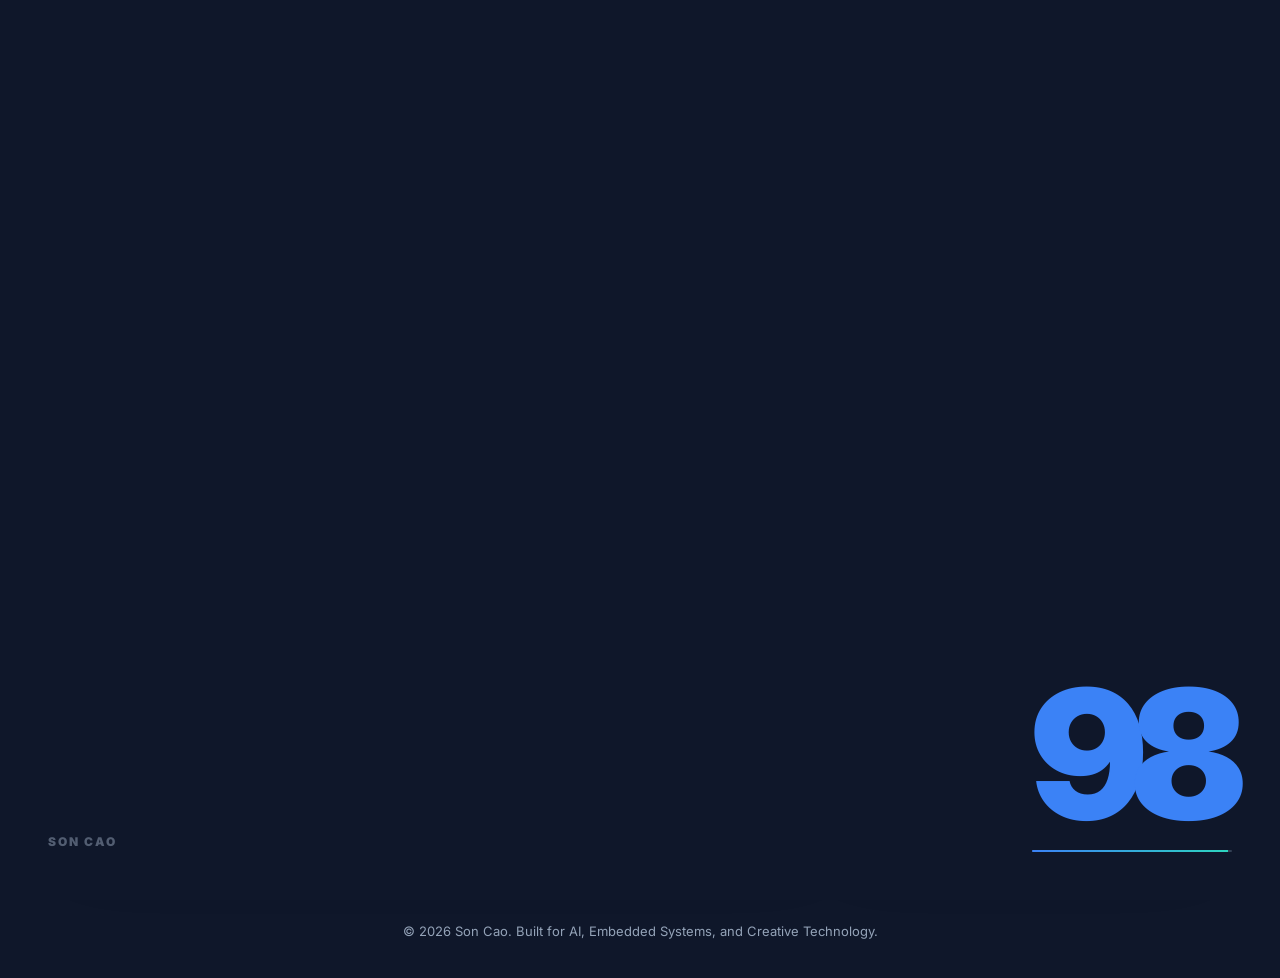
<file: index.html>
<!DOCTYPE html>
<html lang="en">

<head>
  <meta charset="utf-8" />
  <meta http-equiv="X-UA-Compatible" content="IE=edge" />
  <meta name="viewport" content="width=device-width, initial-scale=1, viewport-fit=cover" />
  <title>Son Cao | AI & Embedded Systems Portfolio</title>
  <meta name="description"
    content="Portfolio of Son Cao: Computer Science student specializing in AI, Machine Learning, and Embedded Systems." />
  <meta name="author" content="Son Cao" />
  <meta name="theme-color" content="#0f172a" />

  <link rel="preconnect" href="https://fonts.googleapis.com" />
  <link rel="preconnect" href="https://fonts.gstatic.com" crossorigin />
  <link href="https://fonts.googleapis.com/css2?family=Inter:wght@400;500;600;700;800;900&display=swap"
    rel="stylesheet" />
  <link rel="stylesheet" href="https://cdnjs.cloudflare.com/ajax/libs/font-awesome/4.7.0/css/font-awesome.min.css" />
  <link rel="stylesheet" href="css/styles.css" />
  <script src="js/theme.js"></script>
</head>

<body class="is-loading">
  <!-- Preloader -->
  <div class="preloader" id="preloader">
    <span class="preloader-name">Son Cao</span>
    <div class="preloader-right">
      <span class="preloader-counter" id="preloaderCounter">0</span>
      <div class="preloader-bar">
        <div class="preloader-fill" id="preloaderFill"></div>
      </div>
    </div>
  </div>

  <header class="nav-wrap">
    <nav class="container nav" aria-label="Main navigation">
      <a class="brand tab-link" href="#home" data-tab="home" aria-label="Son Cao homepage">
        <span class="logo">SC</span>
        <span>Son Cao</span>
      </a>

      <div class="nav-links">
        <a href="#home" class="tab-link active" data-tab="home">Home</a>
        <a href="#projects" class="tab-link" data-tab="projects">Projects</a>
        <a href="#experience" class="tab-link" data-tab="experience">Experience</a>
        <a href="#activity" class="tab-link" data-tab="activity">Activity</a>
        <a href="assets/icons/Son_CV.pdf" target="_blank" rel="noopener noreferrer">Resume</a>
        <a href="#contact" class="tab-link" data-tab="contact">Contact</a>
      </div>

      <div class="nav-actions">
        <button class="theme-toggle" aria-label="Switch to light mode">
          <svg class="icon-sun" xmlns="http://www.w3.org/2000/svg" width="18" height="18" viewBox="0 0 24 24" fill="none" stroke="currentColor" stroke-width="2" stroke-linecap="round" stroke-linejoin="round"><circle cx="12" cy="12" r="5"/><line x1="12" y1="1" x2="12" y2="3"/><line x1="12" y1="21" x2="12" y2="23"/><line x1="4.22" y1="4.22" x2="5.64" y2="5.64"/><line x1="18.36" y1="18.36" x2="19.78" y2="19.78"/><line x1="1" y1="12" x2="3" y2="12"/><line x1="21" y1="12" x2="23" y2="12"/><line x1="4.22" y1="19.78" x2="5.64" y2="18.36"/><line x1="18.36" y1="5.64" x2="19.78" y2="4.22"/></svg>
          <i class="fa fa-moon-o"></i>
        </button>
        <button class="hamburger" aria-label="Open menu" aria-expanded="false">
          <span></span><span></span><span></span>
        </button>
      </div>
    </nav>
  </header>

  <main>
    <!-- ==================== HOME ==================== -->
    <section id="home" class="container tab-panel active">
      <div class="hero">
        <div class="hero-card">
          <span class="eyebrow">Computer Science Student · AI Enthusiast · Embedded Systems Developer</span>

          <h1>
            Building <span>intelligent systems</span> and creative tech solutions for real-world challenges.
          </h1>

          <p class="hero-description">
            Hi, I'm Son Cao, a Computer Science student at Saxion University of Applied Sciences in Enschede.
            I am passionate about technology and enjoy building projects that combine creativity and problem-solving.
          </p>

          <p class="hero-description">
            I have a strong interest in Artificial Intelligence and Machine Learning, especially how intelligent systems
            can learn from data and be applied to real-world challenges like robotics and automation.
          </p>

          <p class="hero-description">
            My focus areas include Computer Vision, Deep Learning, Embedded Systems, and Robotics.
            I enjoy exploring how AI can be applied to solve practical problems and create intelligent, autonomous systems.
          </p>

          <div class="button-row">
            <a class="button tab-link" href="#projects" data-tab="projects"><i class="fa fa-code"></i> View Projects</a>
            <a class="button secondary tab-link" href="#contact" data-tab="contact"><i class="fa fa-envelope-o"></i> Contact</a>
          </div>
        </div>

        <aside class="hero-card profile-card">
          <div>
            <img src="assets/images/son-photo.png" alt="Son Cao" class="profile-photo" />
            <h2>Son Cao</h2>
            <p class="muted" style="font-weight:600;">Computer Science Student at Saxion UAS</p>
          </div>

          <div class="stats">
            <div class="stat"><strong>7+</strong><span>Projects</span></div>
            <div class="stat"><strong>2+</strong><span>Years Coding</span></div>
            <div class="stat"><strong>AI / ES</strong><span>Focus Area</span></div>
            <div class="stat"><strong>NL</strong><span>Location</span></div>
          </div>

          <div class="contact-links-mini">
            <a href="mailto:chson230905@gmail.com"><i class="fa fa-envelope"></i> chson230905@gmail.com</a>
            <a href="https://www.linkedin.com/in/son-cao-50ba24396/" target="_blank" rel="noopener"><i class="fa fa-linkedin"></i> LinkedIn</a>
            <a href="https://github.com/hoagson2309" target="_blank" rel="noopener"><i class="fa fa-github"></i> GitHub</a>
            <span><i class="fa fa-map-marker"></i> Enschede, The Netherlands</span>
          </div>
        </aside>
      </div>
    </section>

    <!-- ==================== PROJECTS ==================== -->
    <section id="projects" class="container tab-panel">
      <div class="section-head">
        <h2>Projects</h2>
        <p>A selection of my recent work spanning AI, machine learning, and embedded systems.</p>
      </div>

      <div class="grid">
        <a href="project.html?id=nvda-stock" class="card card-link">
          <img src="assets/images/project-1.png" alt="NVDA Stock Price Prediction" class="project-image" />
          <h3>NVDA Stock Price Prediction</h3>
          <div class="project-links">
            <span class="project-link-btn" onclick="event.preventDefault();window.open('https://github.com/hoagson2309/','_blank')">
              <i class="fa fa-github"></i> Code
            </span>
          </div>
          <p>Random Forest model that forecasts next-day NVIDIA stock prices from four years of market data.</p>
          <div class="tags">
            <span class="tag">Python</span>
            <span class="tag">Machine Learning</span>
            <span class="tag">Pandas</span>
            <span class="tag">Scikit-learn</span>
          </div>
        </a>

        <a href="project.html?id=maze-robot" class="card card-link">
          <img src="assets/images/project-5.png" alt="Autonomous Maze Navigation Robot" class="project-image" />
          <h3>Autonomous Maze Navigation Robot</h3>
          <div class="project-links">
            <span class="project-link-btn" onclick="event.preventDefault();window.open('https://github.com/hoagson2309/','_blank')">
              <i class="fa fa-github"></i> Code
            </span>
          </div>
          <p>Autonomous robot that explores an unknown maze, finds hidden treasure, and drives back the shortest route.</p>
          <div class="tags">
            <span class="tag">C/C++</span>
            <span class="tag">Arduino</span>
            <span class="tag">Sensors</span>
            <span class="tag">Algorithm Design</span>
          </div>
        </a>

        <a href="project.html?id=house-price" class="card card-link">
          <img src="assets/images/project-2.png" alt="House Price Prediction" class="project-image" />
          <h3>House Price Prediction</h3>
          <div class="project-links">
            <span class="project-link-btn" onclick="event.preventDefault();window.open('https://github.com/hoagson2309/','_blank')">
              <i class="fa fa-github"></i> Code
            </span>
          </div>
          <p>Stacking ensemble on 80+ housing features that predicts sale prices within ~$20k RMSE.</p>
          <div class="tags">
            <span class="tag">Python</span>
            <span class="tag">Regression</span>
            <span class="tag">Pandas</span>
            <span class="tag">Matplotlib</span>
          </div>
        </a>

        <a href="project.html?id=hand-gesture" class="card card-link">
          <img src="assets/images/project-3.png" alt="Hand Gesture Recognition" class="project-image" />
          <h3>Hand Gesture Recognition</h3>
          <div class="project-links">
            <span class="project-link-btn" onclick="event.preventDefault();window.open('https://github.com/hoagson2309/','_blank')">
              <i class="fa fa-github"></i> Code
            </span>
          </div>
          <p>Live gesture recognition from webcam using a CNN + temporal convolution pipeline on sliding video frames.</p>
          <div class="tags">
            <span class="tag">Deep Learning</span>
            <span class="tag">OpenCV</span>
            <span class="tag">TensorFlow</span>
            <span class="tag">MediaPipe</span>
          </div>
        </a>

        <a href="project.html?id=sensor-monitoring" class="card card-link">
          <img src="assets/images/project-4.png" alt="Embedded Sensor Monitoring System" class="project-image" />
          <h3>Embedded Sensor Monitoring System</h3>
          <div class="project-links">
            <span class="project-link-btn" onclick="event.preventDefault();window.open('https://github.com/hoagson2309/','_blank')">
              <i class="fa fa-github"></i> Code
            </span>
          </div>
          <p>Reads temperature and light via I2C, displays values as binary LED patterns over SPI on a Raspberry Pi Pico.</p>
          <div class="tags">
            <span class="tag">C/C++</span>
            <span class="tag">Raspberry Pi Pico</span>
            <span class="tag">RTOS</span>
            <span class="tag">Sensors</span>
          </div>
        </a>

        <a href="project.html?id=tinyml-snake" class="card card-link">
          <img src="assets/images/project-6.png" alt="TinyML Air Gesture Snake Game" class="project-image" />
          <h3>TinyML Air Gesture Snake Game</h3>
          <div class="project-links">
            <span class="project-link-btn" onclick="event.preventDefault();window.open('https://github.com/hoagson2309/','_blank')">
              <i class="fa fa-github"></i> Code
            </span>
          </div>
          <p>Tilt an Arduino in the air and the snake follows — TinyML gesture classifier sends commands to Pygame over serial.</p>
          <div class="tags">
            <span class="tag">C++</span>
            <span class="tag">Python</span>
            <span class="tag">Edge Impulse</span>
            <span class="tag">Arduino</span>
          </div>
        </a>
        <a href="project.html?id=hand-controlled-snake" class="card card-link">
          <img src="assets/images/project-7.png" alt="Hand-Controlled Snake" class="project-image" />
          <h3>Hand-Controlled Snake</h3>
          <div class="project-links">
            <span class="project-link-btn" onclick="event.preventDefault();window.open('https://github.com/hoagson2309/','_blank')">
              <i class="fa fa-github"></i> Code
            </span>
          </div>
          <p>Hold up fingers in front of your webcam to steer the snake — MediaPipe counts them in real time.</p>
          <div class="tags">
            <span class="tag">Python</span>
            <span class="tag">Pygame</span>
            <span class="tag">MediaPipe</span>
            <span class="tag">Computer Vision</span>
          </div>
        </a>
      </div>
    </section>

    <!-- ==================== EXPERIENCE ==================== -->
    <section id="experience" class="container tab-panel">
      <div class="section-head">
        <h2>Experience & Skills</h2>
        <p>My technical skills and background across programming, AI, and embedded systems.</p>
      </div>

      <div class="timeline">
        <article class="timeline-item">
          <div class="timeline-top">
            <h3><i class="fa fa-graduation-cap"></i> Education</h3>
          </div>
          <p class="muted">Saxion University of Applied Sciences · Enschede, The Netherlands</p>
          <ul class="clean">
            <li>B.Sc. Computer Science (Applied Computer Science)</li>
            <li>Focus on AI, Machine Learning, and Embedded Systems</li>
          </ul>
        </article>

        <article class="timeline-item">
          <div class="timeline-top">
            <h3><i class="fa fa-briefcase"></i> Work Experience</h3>
          </div>
          <ul class="clean">
            <li><strong>ACS Student</strong> — Saxion University of Applied Sciences</li>
            <li><strong>Sales Assistant</strong> — Calvin Klein</li>
          </ul>
        </article>

        <article class="timeline-item">
          <div class="timeline-top">
            <h3><i class="fa fa-code"></i> Programming Languages</h3>
          </div>
          <div class="tags">
            <span class="tag">C/C++</span>
            <span class="tag">Python</span>
            <span class="tag">HTML/CSS</span>
            <span class="tag">C# / JavaScript</span>
          </div>
        </article>

        <article class="timeline-item">
          <div class="timeline-top">
            <h3><i class="fa fa-server"></i> Core Computer Science</h3>
          </div>
          <div class="tags">
            <span class="tag">Algorithms & Data Structures</span>
            <span class="tag">Computer Networking</span>
            <span class="tag">Databases / SQL</span>
            <span class="tag">Git</span>
            <span class="tag">OOP</span>
          </div>
        </article>

        <article class="timeline-item">
          <div class="timeline-top">
            <h3><i class="fa fa-line-chart"></i> AI & Data</h3>
          </div>
          <div class="tags">
            <span class="tag">Machine Learning</span>
            <span class="tag">Deep Learning</span>
            <span class="tag">Computer Vision</span>
            <span class="tag">TensorFlow</span>
            <span class="tag">OpenCV</span>
            <span class="tag">Scikit-learn</span>
            <span class="tag">Pandas</span>
          </div>
        </article>

        <article class="timeline-item">
          <div class="timeline-top">
            <h3><i class="fa fa-cogs"></i> Embedded Systems</h3>
          </div>
          <div class="tags">
            <span class="tag">Raspberry Pi Pico</span>
            <span class="tag">Arduino</span>
            <span class="tag">RTOS</span>
            <span class="tag">Motor Control</span>
            <span class="tag">Sensors</span>
            <span class="tag">Serial Communication</span>
          </div>
        </article>
      </div>
    </section>

    <!-- ==================== ACTIVITY ==================== -->
    <section id="activity" class="container tab-panel">
      <div class="section-head">
        <h2>Activity</h2>
        <p>Volunteer and extracurricular activities during my high school years in Vietnam.</p>
      </div>

      <div class="activity-detail">
        <div class="activity-hero-card">
          <img src="assets/images/logo-hoa-phuong-do.jpg" alt="Hoa Phượng Đỏ Campaign Logo" class="activity-image" />
          <div class="activity-hero-info">
            <span class="eyebrow"><i class="fa fa-heart"></i> Volunteer Campaign</span>
            <h3>Red Flamboyant Flower Campaign (Hoa Phượng Đỏ)</h3>
            <p>A major youth volunteer campaign in Vietnam organized for high school students, young teachers, and youth union members during the summer vacation — part of the National Youth Volunteer Summer Program.</p>
          </div>
        </div>

        <div class="activity-grid">
          <article class="timeline-item">
            <div class="timeline-top">
              <h3><i class="fa fa-history"></i> History</h3>
            </div>
            <ul class="clean">
              <li>First launched in 1999 in Vietnam</li>
              <li>Expanded nationwide in <strong>2015</strong> by the Vietnam National Youth Union</li>
              <li>Today one of Vietnam's most significant youth volunteer campaigns</li>
            </ul>
          </article>

          <article class="timeline-item">
            <div class="timeline-top">
              <h3><i class="fa fa-bullseye"></i> Objectives</h3>
            </div>
            <ul class="clean">
              <li>Develop life skills and gain practical experience for students</li>
              <li>Encourage volunteerism and community service among young people</li>
              <li>Foster social responsibility, teamwork, and leadership skills</li>
              <li>Promote civic engagement and positive contributions to society</li>
            </ul>
          </article>

          <article class="timeline-item">
            <div class="timeline-top">
              <h3><i class="fa fa-users"></i> Main Activities</h3>
            </div>
            <ul class="clean">
              <li>Assisting schools in preparing for the new academic year</li>
              <li>Organizing summer classes and educational programs for children</li>
              <li>Environmental protection projects — tree planting and community cleanups</li>
              <li>Supporting disadvantaged students and families through charitable activities</li>
              <li>Visiting and assisting veterans and families with meritorious services</li>
              <li>Promoting traffic safety, anti-bullying awareness, and healthy lifestyles</li>
              <li>Conducting career orientation and digital skills training programs</li>
            </ul>
          </article>

          <article class="timeline-item">
            <div class="timeline-top">
              <h3><i class="fa fa-star"></i> Significance</h3>
            </div>
            <ul class="clean">
              <li>Developing communication, leadership, and teamwork skills</li>
              <li>Encouraging compassion, responsibility, and civic awareness</li>
              <li>Providing valuable real-world experiences outside the classroom</li>
              <li>Inspiring young people to become active and responsible citizens</li>
            </ul>
          </article>

          <article class="timeline-item">
            <div class="timeline-top">
              <h3><i class="fa fa-leaf"></i> Symbolism</h3>
            </div>
            <p class="muted" style="margin-bottom: 12px;">Named after the red flamboyant flower (Hoa Phượng Đỏ), which blooms in summer and is closely tied to Vietnamese school life. The flower symbolizes:</p>
            <div class="tags">
              <span class="tag">Youthfulness</span>
              <span class="tag">Enthusiasm</span>
              <span class="tag">Volunteer Spirit</span>
              <span class="tag">Student Energy & Passion</span>
            </div>
          </article>
        </div>
      </div>
    </section>

    <!-- ==================== CONTACT ==================== -->
    <section id="contact" class="container tab-panel">
      <div class="section-head">
        <h2>Contact</h2>
        <p>Feel free to reach out for collaborations or opportunities.</p>
      </div>

      <div class="panel contact-card">
        <div class="contact-list">
          <a class="contact-link" href="mailto:chson230905@gmail.com"><i class="fa fa-envelope-o"></i>
            chson230905@gmail.com</a>
          <a class="contact-link" href="https://github.com/hoagson2309" target="_blank" rel="noopener noreferrer"><i
              class="fa fa-github"></i> GitHub · hoagson2309</a>
          <a class="contact-link" href="https://www.linkedin.com/in/son-cao-50ba24396/" target="_blank" rel="noopener noreferrer"><i
              class="fa fa-linkedin"></i> LinkedIn · Son Cao</a>
        </div>
      </div>
    </section>
  </main>

  <footer class="container footer">
    &copy; <span id="year"></span> Son Cao. Built for AI, Embedded Systems, and Creative Technology.
  </footer>

  <script>
    const tabLinks = document.querySelectorAll(".tab-link");
    const panels = document.querySelectorAll(".tab-panel");

    function showTab(tabName) {
      panels.forEach(panel => {
        panel.classList.toggle("active", panel.id === tabName);
      });
      tabLinks.forEach(link => {
        link.classList.toggle("active", link.dataset.tab === tabName);
      });
      if (history.pushState) {
        history.pushState(null, "", "#" + tabName);
      }
      window.scrollTo({ top: 0 });
    }

    tabLinks.forEach(link => {
      link.addEventListener("click", event => {
        event.preventDefault();
        const tabName = link.dataset.tab;
        if (tabName) showTab(tabName);
      });
    });

    window.addEventListener("popstate", () => {
      const tab = window.location.hash.replace("#", "");
      if (tab && document.getElementById(tab)) showTab(tab);
    });

    const initialTab = window.location.hash.replace("#", "");
    if (initialTab && document.getElementById(initialTab)) {
      showTab(initialTab);
    }

    document.getElementById("year").textContent = new Date().getFullYear();

    // Hamburger menu
    const hamburger = document.querySelector(".hamburger");
    const navLinks = document.querySelector(".nav-links");

    hamburger.addEventListener("click", () => {
      const isOpen = navLinks.classList.toggle("open");
      hamburger.classList.toggle("open", isOpen);
      hamburger.setAttribute("aria-expanded", String(isOpen));
    });

    navLinks.querySelectorAll("a").forEach(link => {
      link.addEventListener("click", () => {
        navLinks.classList.remove("open");
        hamburger.classList.remove("open");
        hamburger.setAttribute("aria-expanded", "false");
      });
    });
  </script>
  <script src="js/effects.js"></script>
</body>

</html>
</file>
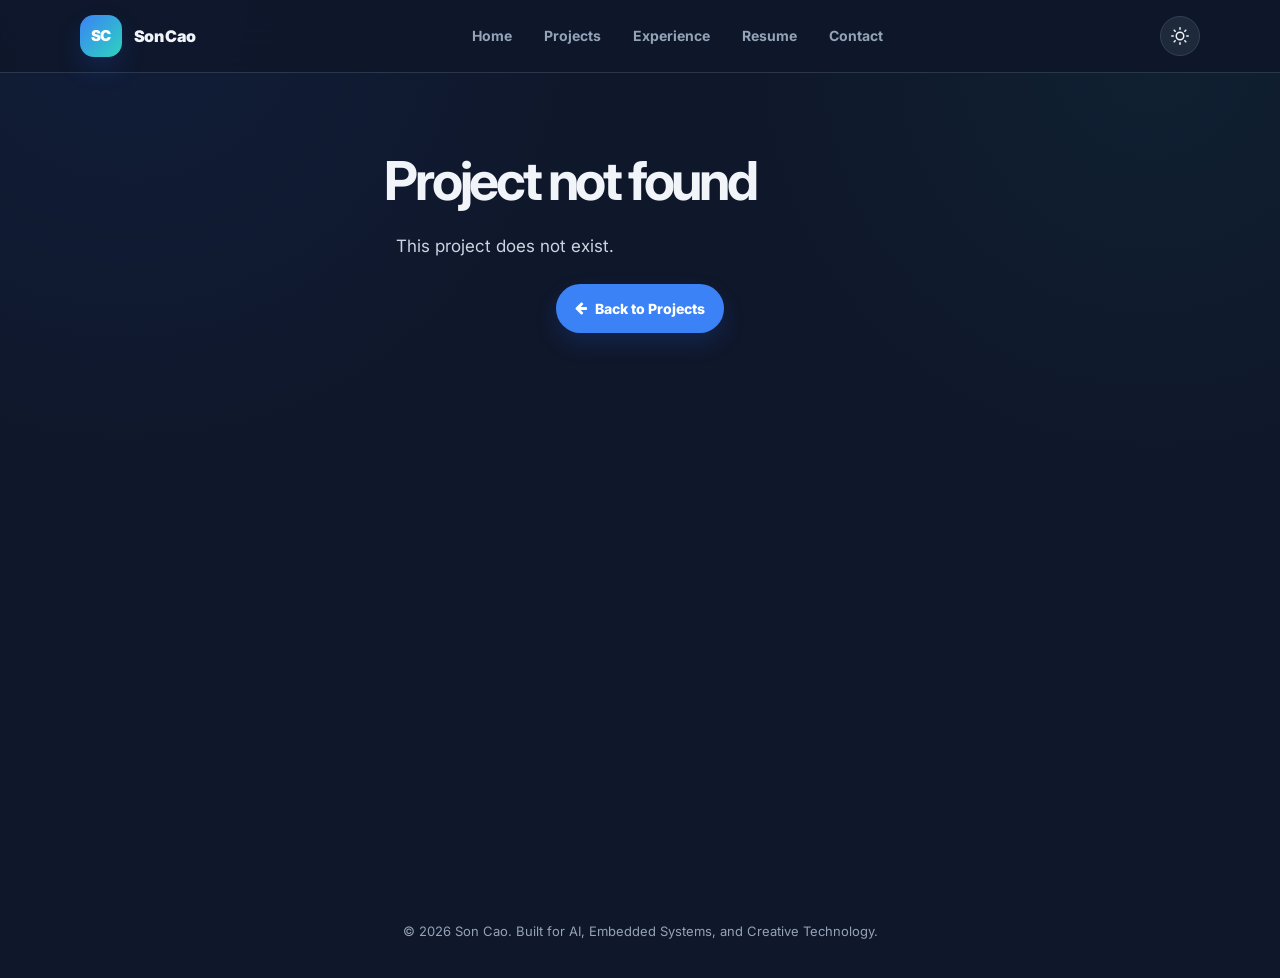
<file: project.html>
<!DOCTYPE html>
<html lang="en">

<head>
  <meta charset="utf-8" />
  <meta http-equiv="X-UA-Compatible" content="IE=edge" />
  <meta name="viewport" content="width=device-width, initial-scale=1, viewport-fit=cover" />
  <title>Project — Son Cao</title>
  <meta name="description" content="Project case study by Son Cao." />

  <link rel="preconnect" href="https://fonts.googleapis.com" />
  <link rel="preconnect" href="https://fonts.gstatic.com" crossorigin />
  <link href="https://fonts.googleapis.com/css2?family=Inter:wght@400;500;600;700;800;900&display=swap"
    rel="stylesheet" />
  <link rel="stylesheet" href="https://cdnjs.cloudflare.com/ajax/libs/font-awesome/4.7.0/css/font-awesome.min.css" />
  <link rel="stylesheet" href="css/styles.css" />
  <script src="js/theme.js"></script>
</head>

<body>
  <header class="nav-wrap">
    <nav class="container nav" aria-label="Main navigation">
      <a class="brand" href="index.html#home" aria-label="Son Cao homepage">
        <span class="logo">SC</span>
        <span>Son Cao</span>
      </a>

      <div class="nav-links">
        <a href="index.html#home">Home</a>
        <a href="index.html#projects">Projects</a>
        <a href="index.html#experience">Experience</a>
        <a href="assets/icons/Son_CV.pdf" target="_blank" rel="noopener noreferrer">Resume</a>
        <a href="index.html#contact">Contact</a>
      </div>

      <div class="nav-actions">
        <button class="theme-toggle" aria-label="Switch to light mode">
          <svg class="icon-sun" xmlns="http://www.w3.org/2000/svg" width="18" height="18" viewBox="0 0 24 24" fill="none" stroke="currentColor" stroke-width="2" stroke-linecap="round" stroke-linejoin="round"><circle cx="12" cy="12" r="5"/><line x1="12" y1="1" x2="12" y2="3"/><line x1="12" y1="21" x2="12" y2="23"/><line x1="4.22" y1="4.22" x2="5.64" y2="5.64"/><line x1="18.36" y1="18.36" x2="19.78" y2="19.78"/><line x1="1" y1="12" x2="3" y2="12"/><line x1="21" y1="12" x2="23" y2="12"/><line x1="4.22" y1="19.78" x2="5.64" y2="18.36"/><line x1="18.36" y1="5.64" x2="19.78" y2="4.22"/></svg>
          <i class="fa fa-moon-o"></i>
        </button>
        <button class="hamburger" aria-label="Open menu" aria-expanded="false">
          <span></span><span></span><span></span>
        </button>
      </div>
    </nav>
  </header>

  <main>
    <section class="container" style="padding:44px 0 56px;">
      <!-- Back link -->
      <a href="index.html#projects" class="back-link"><i class="fa fa-arrow-left"></i> Back to Projects</a>

      <!-- Hero -->
      <div class="project-detail-hero" id="projectHero">
        <span class="eyebrow" id="projectCategory">Project</span>
        <h1 id="projectTitle">Loading project...</h1>
        <p class="hero-description" id="projectSubtitle"></p>
      </div>

      <!-- Media -->
      <div class="project-detail-media" id="projectMedia"></div>

      <!-- Content grid -->
      <div class="project-detail-content">
        <aside class="project-detail-sidebar">
          <div class="detail-block">
            <span class="detail-label">Client</span>
            <span class="detail-value" id="projectClient"></span>
          </div>
          <div class="detail-block">
            <span class="detail-label">Year</span>
            <span class="detail-value" id="projectYear"></span>
          </div>
          <div class="detail-block">
            <span class="detail-label">Role</span>
            <span class="detail-value" id="projectRole"></span>
          </div>
          <div class="detail-block">
            <span class="detail-label">Tools</span>
            <div class="tags" id="projectTools"></div>
          </div>
        </aside>

        <div class="project-detail-body">
          <div class="detail-section">
            <h2>Overview</h2>
            <p id="projectDescription"></p>
          </div>
          <div class="detail-section">
            <h2>Challenge</h2>
            <p id="projectChallenge"></p>
          </div>
          <div class="detail-section">
            <h2>Outcome</h2>
            <p id="projectOutcome"></p>
          </div>

          <div class="button-row" style="margin-top:36px;">
            <a class="button" href="index.html#projects"><i class="fa fa-arrow-left"></i> All Projects</a>
            <a class="button secondary" href="https://github.com/hoagson2309/" target="_blank" rel="noopener"><i class="fa fa-github"></i> View Code</a>
          </div>
        </div>
      </div>
    </section>
  </main>

  <footer class="container footer">
    &copy; <span id="year"></span> Son Cao. Built for AI, Embedded Systems, and Creative Technology.
  </footer>

  <script src="js/projects.js"></script>
  <script src="js/project-page.js"></script>
  <script>
    const hamburger = document.querySelector(".hamburger");
    const navLinks = document.querySelector(".nav-links");

    hamburger.addEventListener("click", () => {
      const isOpen = navLinks.classList.toggle("open");
      hamburger.classList.toggle("open", isOpen);
      hamburger.setAttribute("aria-expanded", String(isOpen));
    });

    navLinks.querySelectorAll("a").forEach(link => {
      link.addEventListener("click", () => {
        navLinks.classList.remove("open");
        hamburger.classList.remove("open");
        hamburger.setAttribute("aria-expanded", "false");
      });
    });
  </script>
</body>

</html>
</file>
<file: css/styles.css>
:root {
  --bg: #f6f8fc;
  --panel: rgba(255, 255, 255, .86);
  --panel-solid: #ffffff;
  --text: #101828;
  --text-secondary: #344054;
  --text-tertiary: #475467;
  --muted: #667085;
  --line: #e6ebf3;
  --brand: #2563eb;
  --brand-dark: #1d4ed8;
  --brand-2: #14b8a6;
  --soft: #eef4ff;
  --shadow: 0 24px 70px rgba(15, 23, 42, 0.09);
  --radius: 28px;
  --container: 1120px;
  --nav-bg: rgba(246, 248, 252, .78);
  --nav-border: rgba(230, 235, 243, .78);
  --stat-bg: rgba(255, 255, 255, .72);
  --tag-color: #1d4ed8;
  --tag-bg: #eef4ff;
  --tag-border: #dbe8ff;
  --btn-secondary-bg: #ffffff;
  --contact-bg: #ffffff;
  --detail-media-bg: #0f172a;
  --body-gradient-1: rgba(37, 99, 235, .15);
  --body-gradient-2: rgba(20, 184, 166, .13);
}

[data-theme="dark"] {
  --bg: #0f172a;
  --panel: rgba(30, 41, 59, .86);
  --panel-solid: #1e293b;
  --text: #f1f5f9;
  --text-secondary: #cbd5e1;
  --text-tertiary: #94a3b8;
  --muted: #94a3b8;
  --line: #334155;
  --brand: #3b82f6;
  --brand-dark: #60a5fa;
  --brand-2: #2dd4bf;
  --soft: rgba(59, 130, 246, .15);
  --shadow: 0 24px 70px rgba(0, 0, 0, 0.3);
  --nav-bg: rgba(15, 23, 42, .85);
  --nav-border: rgba(51, 65, 85, .78);
  --stat-bg: rgba(30, 41, 59, .72);
  --tag-color: #93c5fd;
  --tag-bg: rgba(59, 130, 246, .15);
  --tag-border: rgba(59, 130, 246, .25);
  --btn-secondary-bg: #1e293b;
  --contact-bg: #1e293b;
  --detail-media-bg: #020617;
  --body-gradient-1: rgba(37, 99, 235, .08);
  --body-gradient-2: rgba(20, 184, 166, .06);
}

* { box-sizing: border-box; }

html { scroll-behavior: smooth; }

body {
  margin: 0;
  font-family: Inter, system-ui, -apple-system, BlinkMacSystemFont, "Segoe UI", sans-serif;
  color: var(--text);
  background:
    radial-gradient(circle at 10% 0%, var(--body-gradient-1), transparent 30rem),
    radial-gradient(circle at 90% 6%, var(--body-gradient-2), transparent 28rem),
    var(--bg);
  line-height: 1.65;
  -webkit-font-smoothing: antialiased;
}

a { color: inherit; text-decoration: none; }
img { max-width: 100%; display: block; }

.container {
  width: min(var(--container), calc(100% - 40px));
  margin: 0 auto;
}

/* =====================================================
   Navigation
   ===================================================== */

.nav-wrap {
  position: sticky;
  top: 0;
  z-index: 20;
  backdrop-filter: blur(18px);
  -webkit-backdrop-filter: blur(18px);
  background: var(--nav-bg);
  border-bottom: 1px solid var(--nav-border);
}

.nav {
  min-height: 72px;
  display: flex;
  align-items: center;
  justify-content: space-between;
  gap: 20px;
  padding: 10px 0;
}

.brand {
  display: inline-flex;
  align-items: center;
  gap: 12px;
  font-weight: 900;
  letter-spacing: -.04em;
  color: var(--text);
  white-space: nowrap;
}

.logo {
  width: 42px;
  height: 42px;
  border-radius: 14px;
  background: linear-gradient(135deg, var(--brand), var(--brand-2));
  color: white;
  display: grid;
  place-items: center;
  font-weight: 900;
  font-size: 15px;
  box-shadow: 0 12px 24px rgba(37, 99, 235, .18);
}

.nav-links {
  display: flex;
  align-items: center;
  gap: 6px;
  flex-wrap: wrap;
  justify-content: flex-end;
}

.nav-links a {
  border: 0;
  background: transparent;
  color: var(--muted);
  padding: 10px 13px;
  border-radius: 999px;
  font-weight: 700;
  font-size: 14px;
  cursor: pointer;
  transition: .2s ease;
}

.nav-links a:hover,
.nav-links a.active {
  color: var(--text);
  background: rgba(37, 99, 235, .10);
}

/* =====================================================
   Tab panels (SPA navigation)
   ===================================================== */

main {
  min-height: calc(100vh - 72px);
}

.tab-panel {
  display: none;
  padding: 44px 0 56px;
  animation: fadeUp .22s ease;
}

.tab-panel.active {
  display: block;
}

@keyframes fadeUp {
  from { opacity: 0; transform: translateY(8px); }
  to   { opacity: 1; transform: translateY(0); }
}

/* =====================================================
   Hero
   ===================================================== */

.hero {
  display: grid;
  grid-template-columns: minmax(0, 1.35fr) minmax(280px, .65fr);
  gap: 36px;
  align-items: stretch;
}

.hero-card,
.panel {
  background: var(--panel);
  border: 1px solid var(--line);
  border-radius: var(--radius);
  box-shadow: var(--shadow);
  backdrop-filter: blur(16px);
  -webkit-backdrop-filter: blur(16px);
}

.hero-card {
  padding: 42px;
}

.eyebrow {
  display: inline-flex;
  align-items: center;
  gap: 8px;
  color: var(--brand-dark);
  background: var(--soft);
  padding: 8px 12px;
  border-radius: 999px;
  font-size: 13px;
  font-weight: 900;
  letter-spacing: .02em;
  margin-bottom: 22px;
}

h1 {
  font-size: clamp(2.05rem, 4.3vw, 3.35rem);
  line-height: 1.06;
  letter-spacing: -.06em;
  margin: 0 0 22px;
  max-width: 980px;
}

h1 span {
  background: linear-gradient(135deg, var(--brand), var(--brand-2));
  -webkit-background-clip: text;
  background-clip: text;
  color: transparent;
}

.hero-description {
  font-size: 17px;
  color: var(--text-secondary);
  max-width: 850px;
  margin: 0 0 16px;
}

.button-row {
  display: flex;
  flex-wrap: wrap;
  gap: 12px;
  margin-top: 28px;
}

.button {
  display: inline-flex;
  align-items: center;
  justify-content: center;
  gap: 8px;
  border: 1px solid transparent;
  background: var(--brand);
  color: white;
  border-radius: 999px;
  padding: 12px 18px;
  font-weight: 800;
  font-size: 14px;
  transition: .2s ease;
  cursor: pointer;
  box-shadow: 0 10px 22px rgba(37, 99, 235, .18);
  text-decoration: none;
}

.button:hover {
  transform: translateY(-1px);
  background: var(--brand-dark);
}

.button.secondary {
  background: var(--btn-secondary-bg);
  color: var(--text);
  border-color: var(--line);
  box-shadow: none;
}

.button.secondary:hover {
  background: var(--soft);
}

/* =====================================================
   Profile card (sidebar)
   ===================================================== */

.profile-card {
  padding: 26px;
  display: flex;
  flex-direction: column;
  justify-content: space-between;
  gap: 20px;
}

.profile-photo {
  width: 160px;
  height: 160px;
  border-radius: 40px;
  object-fit: cover;
  box-shadow: 0 18px 38px rgba(37, 99, 235, .15);
  margin-bottom: 14px;
}

.profile-card h2 {
  font-size: 24px;
  letter-spacing: -.04em;
  line-height: 1.15;
  margin: 0 0 8px;
}

.profile-card p,
.muted {
  color: var(--muted);
  margin: 0;
}

.stats {
  display: grid;
  grid-template-columns: 1fr 1fr;
  gap: 12px;
}

.stat {
  background: var(--stat-bg);
  border: 1px solid var(--line);
  border-radius: 20px;
  padding: 16px;
}

.stat strong {
  display: block;
  font-size: 22px;
  letter-spacing: -.04em;
}

.stat span {
  display: block;
  color: var(--muted);
  font-size: 12px;
  font-weight: 700;
  text-transform: uppercase;
  letter-spacing: .04em;
}

.contact-links-mini {
  display: flex;
  flex-direction: column;
  gap: 10px;
  font-size: 15px;
  color: var(--text-secondary);
  text-align: left;
  width: 100%;
}

.contact-links-mini a,
.contact-links-mini span {
  display: flex;
  align-items: center;
  gap: 8px;
  color: var(--text-secondary);
  transition: color .2s;
}

.contact-links-mini a:hover {
  color: var(--brand);
}

.contact-links-mini i {
  width: 16px;
  text-align: center;
  color: var(--muted);
}

/* =====================================================
   Section heads
   ===================================================== */

.section-head {
  margin-bottom: 22px;
}

.section-head h2 {
  margin: 0 0 8px;
  font-size: clamp(1.7rem, 3vw, 2.4rem);
  letter-spacing: -.055em;
  line-height: 1.15;
}

.section-head p {
  color: var(--muted);
  margin: 0;
  max-width: 820px;
}

/* =====================================================
   Project grid & cards
   ===================================================== */

.grid {
  display: grid;
  grid-template-columns: repeat(3, minmax(0, 1fr));
  gap: 18px;
}

.card {
  background: var(--panel-solid);
  border: 1px solid var(--line);
  border-radius: 24px;
  padding: 24px;
  box-shadow: 0 14px 34px rgba(15, 23, 42, .05);
  transition: box-shadow .3s ease, transform .3s ease;
}

.card:hover {
  box-shadow: 0 20px 44px rgba(15, 23, 42, .1);
  transform: translateY(-2px);
}

a.card-link {
  display: block;
  color: inherit;
  text-decoration: none;
  cursor: pointer;
}

.card h3 {
  margin: 0 0 10px;
  font-size: 18px;
  letter-spacing: -.03em;
  line-height: 1.2;
}

.card p {
  margin: 0 0 16px;
  color: var(--text-tertiary);
  font-size: 14.5px;
}

.project-image {
  width: 100%;
  height: 180px;
  object-fit: cover;
  border-radius: 16px;
  margin-bottom: 16px;
  background: var(--line);
}

.project-links {
  display: flex;
  align-items: center;
  gap: 8px;
  margin-bottom: 12px;
  font-size: 13px;
  font-weight: 700;
  color: var(--muted);
}

.project-link-btn {
  color: var(--brand);
  font-weight: 700;
  transition: color .2s;
}

.project-link-btn:hover {
  color: var(--brand-dark);
}

.tags {
  display: flex;
  flex-wrap: wrap;
  gap: 8px;
  margin-top: 16px;
}

.tag {
  font-size: 12px;
  font-weight: 800;
  color: var(--tag-color);
  background: var(--tag-bg);
  border: 1px solid var(--tag-border);
  padding: 6px 9px;
  border-radius: 999px;
}

/* =====================================================
   Timeline (experience)
   ===================================================== */

.timeline {
  display: grid;
  gap: 16px;
}

.timeline-item {
  background: var(--panel-solid);
  border: 1px solid var(--line);
  border-radius: 24px;
  padding: 24px;
  box-shadow: 0 14px 34px rgba(15, 23, 42, .05);
}

.timeline-top {
  display: flex;
  align-items: baseline;
  justify-content: space-between;
  gap: 18px;
  margin-bottom: 8px;
}

.timeline-top h3 {
  margin: 0;
  font-size: 18px;
  letter-spacing: -.03em;
}

.timeline-top h3 i {
  margin-right: 8px;
  color: var(--brand);
}

.time {
  color: var(--muted);
  font-weight: 800;
  font-size: 13px;
  white-space: nowrap;
}

ul.clean {
  margin: 12px 0 0;
  padding-left: 20px;
  color: var(--text-tertiary);
}

ul.clean li {
  margin-bottom: 4px;
}

.timeline-item .tags {
  margin-top: 12px;
}

/* =====================================================
   Activity
   ===================================================== */

.activity-detail {
  display: flex;
  flex-direction: column;
  gap: 24px;
}

.activity-hero-card {
  background: var(--panel-solid);
  border: 1px solid var(--line);
  border-radius: 24px;
  padding: 32px;
  box-shadow: 0 14px 34px rgba(15, 23, 42, .05);
  display: grid;
  grid-template-columns: 280px 1fr;
  gap: 32px;
  align-items: center;
}

.activity-image {
  width: 100%;
  border-radius: 20px;
  object-fit: cover;
  box-shadow: 0 12px 28px rgba(37, 99, 235, .12);
}

.activity-hero-info .eyebrow {
  margin-bottom: 14px;
}

.activity-hero-info h3 {
  font-size: clamp(1.4rem, 2.5vw, 1.8rem);
  letter-spacing: -.04em;
  line-height: 1.15;
  margin: 0 0 14px;
}

.activity-hero-info p {
  color: var(--text-tertiary);
  font-size: 15.5px;
  line-height: 1.65;
  margin: 0;
}

.activity-grid {
  display: grid;
  grid-template-columns: repeat(2, 1fr);
  gap: 18px;
}

.activity-grid .timeline-item:last-child:nth-child(odd) {
  grid-column: 1 / -1;
}

@media (max-width: 900px) {
  .activity-hero-card {
    grid-template-columns: 1fr;
    text-align: center;
  }

  .activity-image {
    max-width: 240px;
    margin: 0 auto;
  }

  .activity-hero-info .eyebrow {
    justify-content: center;
  }
}

@media (max-width: 640px) {
  .activity-hero-card {
    padding: 24px;
    border-radius: 22px;
  }

  .activity-grid {
    grid-template-columns: 1fr;
  }
}

/* =====================================================
   Contact
   ===================================================== */

.contact-card {
  padding: 32px;
  display: grid;
  gap: 16px;
  max-width: 600px;
}

.contact-list {
  display: grid;
  gap: 12px;
}

.contact-link {
  display: flex;
  align-items: center;
  gap: 12px;
  padding: 14px 16px;
  border: 1px solid var(--line);
  border-radius: 18px;
  background: var(--contact-bg);
  color: var(--text-secondary);
  font-weight: 700;
  transition: border-color .2s, box-shadow .2s;
}

.contact-link:hover {
  border-color: var(--brand);
  box-shadow: 0 8px 20px rgba(37, 99, 235, .08);
}

.contact-link i {
  color: var(--brand);
  width: 18px;
  text-align: center;
}

/* =====================================================
   Project detail page
   ===================================================== */

.back-link {
  display: inline-flex;
  align-items: center;
  gap: 8px;
  color: var(--brand);
  font-weight: 700;
  font-size: 14px;
  margin-bottom: 28px;
  transition: color .2s;
}

.back-link:hover {
  color: var(--brand-dark);
}

.project-detail-hero {
  margin-bottom: 32px;
}

.project-detail-hero .eyebrow {
  font-size: 16px;
  padding: 10px 16px;
}

.project-detail-hero h1 {
  margin-bottom: 14px;
}

.project-detail-media {
  margin-bottom: 36px;
}

.project-detail-media {
  background: var(--detail-media-bg);
  border-radius: 20px;
  border: 1px solid var(--line);
  box-shadow: 0 14px 34px rgba(15, 23, 42, .05);
  padding: 32px;
  display: flex;
  justify-content: center;
  align-items: center;
}

.project-detail-media img,
.project-detail-media video {
  max-width: 85%;
  max-height: 440px;
  object-fit: contain;
  border-radius: 12px;
}

.project-detail-content {
  display: grid;
  grid-template-columns: 280px 1fr;
  gap: 44px;
  padding-top: 36px;
  border-top: 1px solid var(--line);
}

.project-detail-sidebar {
  display: flex;
  flex-direction: column;
  gap: 24px;
}

.detail-block {
  display: flex;
  flex-direction: column;
  gap: 6px;
}

.detail-label {
  font-size: 12px;
  font-weight: 800;
  text-transform: uppercase;
  letter-spacing: .06em;
  color: var(--muted);
}

.detail-value {
  font-size: 16px;
  font-weight: 600;
  color: var(--text);
}

.project-detail-body {
  display: flex;
  flex-direction: column;
  gap: 28px;
}

.detail-section h2 {
  font-size: 18px;
  letter-spacing: -.03em;
  margin: 0 0 10px;
  color: var(--text);
}

.detail-section p {
  color: var(--text-tertiary);
  font-size: 16px;
  line-height: 1.7;
  margin: 0;
}

@media (max-width: 768px) {
  .project-detail-content {
    grid-template-columns: 1fr;
    gap: 28px;
  }
}

/* =====================================================
   Nav actions (theme toggle + hamburger)
   ===================================================== */

.nav-actions {
  display: flex;
  align-items: center;
  gap: 8px;
}

.theme-toggle {
  border: 1px solid var(--line);
  background: var(--panel-solid);
  color: var(--text);
  width: 40px;
  height: 40px;
  border-radius: 50%;
  display: grid;
  place-items: center;
  cursor: pointer;
  font-size: 16px;
  transition: background .2s, border-color .2s, transform .2s;
}

.theme-toggle:hover {
  background: var(--soft);
  transform: scale(1.08);
}

.theme-toggle .icon-sun { display: none; }
.theme-toggle .fa-moon-o { display: inline; }

[data-theme="dark"] .theme-toggle .icon-sun { display: inline; }
[data-theme="dark"] .theme-toggle .fa-moon-o { display: none; }

/* Hamburger */
.hamburger {
  display: none;
  flex-direction: column;
  justify-content: center;
  align-items: center;
  gap: 5px;
  width: 40px;
  height: 40px;
  border: 1px solid var(--line);
  background: var(--panel-solid);
  border-radius: 50%;
  cursor: pointer;
  padding: 0;
  transition: background .2s;
}

.hamburger:hover {
  background: var(--soft);
}

.hamburger span {
  display: block;
  width: 18px;
  height: 2px;
  background: var(--text);
  border-radius: 2px;
  transition: transform .3s ease, opacity .3s ease;
}

.hamburger.open span:nth-child(1) {
  transform: translateY(7px) rotate(45deg);
}

.hamburger.open span:nth-child(2) {
  opacity: 0;
}

.hamburger.open span:nth-child(3) {
  transform: translateY(-7px) rotate(-45deg);
}

/* =====================================================
   Preloader
   ===================================================== */

.preloader {
  position: fixed;
  inset: 0;
  z-index: 99999;
  display: flex;
  align-items: flex-end;
  justify-content: space-between;
  padding: 48px;
  background: var(--bg);
  clip-path: inset(0 0 0 0);
  transition: clip-path 0.9s cubic-bezier(0.76, 0, 0.24, 1);
}

.preloader.is-done {
  clip-path: inset(0 0 100% 0);
  pointer-events: none;
}

.preloader-name {
  color: var(--muted);
  font-size: 12px;
  font-weight: 900;
  letter-spacing: 0.16em;
  text-transform: uppercase;
  opacity: 0.5;
}

.preloader-right {
  display: flex;
  flex-direction: column;
  align-items: flex-end;
  gap: 20px;
}

.preloader-counter {
  color: var(--brand);
  font-size: clamp(72px, 14vw, 180px);
  font-weight: 900;
  line-height: 0.85;
  letter-spacing: -0.08em;
  font-variant-numeric: tabular-nums;
}

.preloader-bar {
  width: 200px;
  height: 2px;
  overflow: hidden;
  border-radius: 999px;
  background: var(--line);
}

.preloader-fill {
  height: 100%;
  width: 0%;
  background: linear-gradient(90deg, var(--brand), var(--brand-2));
  transition: width 0.08s linear;
}

body.is-loading {
  overflow: hidden;
}

/* =====================================================
   Footer
   ===================================================== */

.footer {
  color: var(--muted);
  padding: 20px 0 36px;
  font-size: 13px;
  text-align: center;
}

/* =====================================================
   Mobile
   ===================================================== */

@media (max-width: 900px) {
  .hero {
    grid-template-columns: 1fr;
  }

  .grid {
    grid-template-columns: repeat(2, minmax(0, 1fr));
  }

  .hero-card {
    padding: 30px;
  }
}

@media (max-width: 640px) {
  .container {
    width: min(100% - 28px, var(--container));
  }

  .nav {
    flex-wrap: wrap;
  }

  .hamburger {
    display: flex;
  }

  .nav-links {
    display: none;
    flex-direction: column;
    width: 100%;
    gap: 0;
    padding: 8px 0 12px;
    order: 3;
  }

  .nav-links.open {
    display: flex;
  }

  .nav-links a {
    width: 100%;
    padding: 12px 14px;
    border-radius: 14px;
    font-size: 15px;
  }

  .tab-panel {
    padding: 28px 0 40px;
  }

  .hero-card,
  .profile-card,
  .card,
  .timeline-item,
  .contact-card {
    border-radius: 22px;
  }

  .hero-card {
    padding: 24px;
  }

  .grid {
    grid-template-columns: 1fr;
  }

  .timeline-top {
    flex-direction: column;
    gap: 4px;
  }

  .button {
    width: 100%;
  }

  h1 {
    font-size: clamp(2rem, 10vw, 2.55rem);
  }
}
</file>
